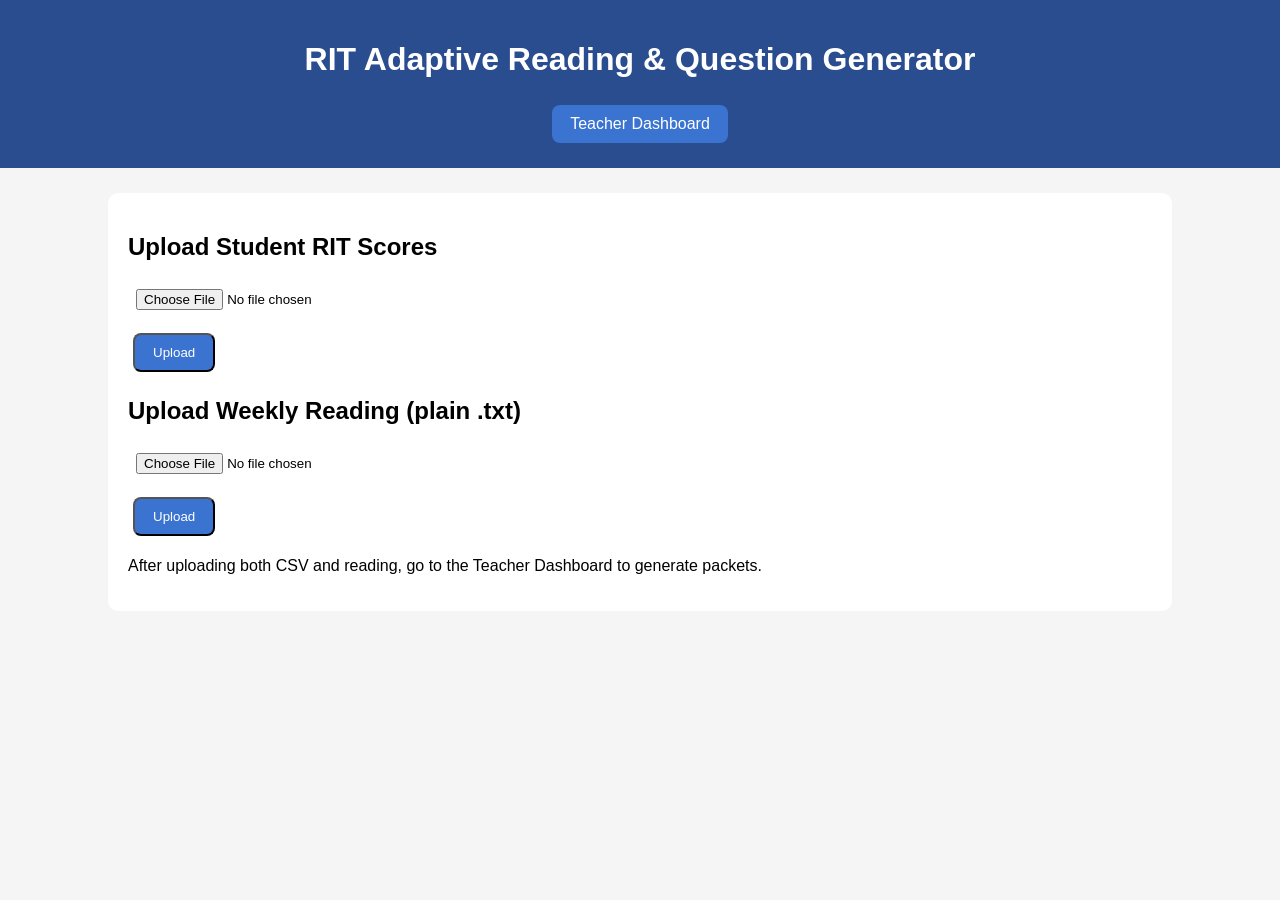
<file: index.html>
<!DOCTYPE html>
<html lang="en">
<head>
<meta charset="UTF-8">
<title>RIT Adaptive Learning Platform</title>
<link rel="stylesheet" href="styles.css">
</head>
<body>

<header>
    <h1>RIT Adaptive Reading & Question Generator</h1>
    <a class="button" href="dashboard.html">Teacher Dashboard</a>
</header>

<section class="container">

    <h2>Upload Student RIT Scores</h2>
    <input type="file" id="ritUpload" accept=".csv,.json">
    <button class="button" onclick="uploadRIT()">Upload</button>

    <h2>Upload Weekly Reading (plain .txt)</h2>
    <input type="file" id="readingUpload" accept=".txt">
    <button class="button" onclick="uploadReading()">Upload</button>

    <p>After uploading both CSV and reading, go to the Teacher Dashboard to generate packets.</p>

</section>

<script src="script.js"></script>
</body>
</html>
</file>
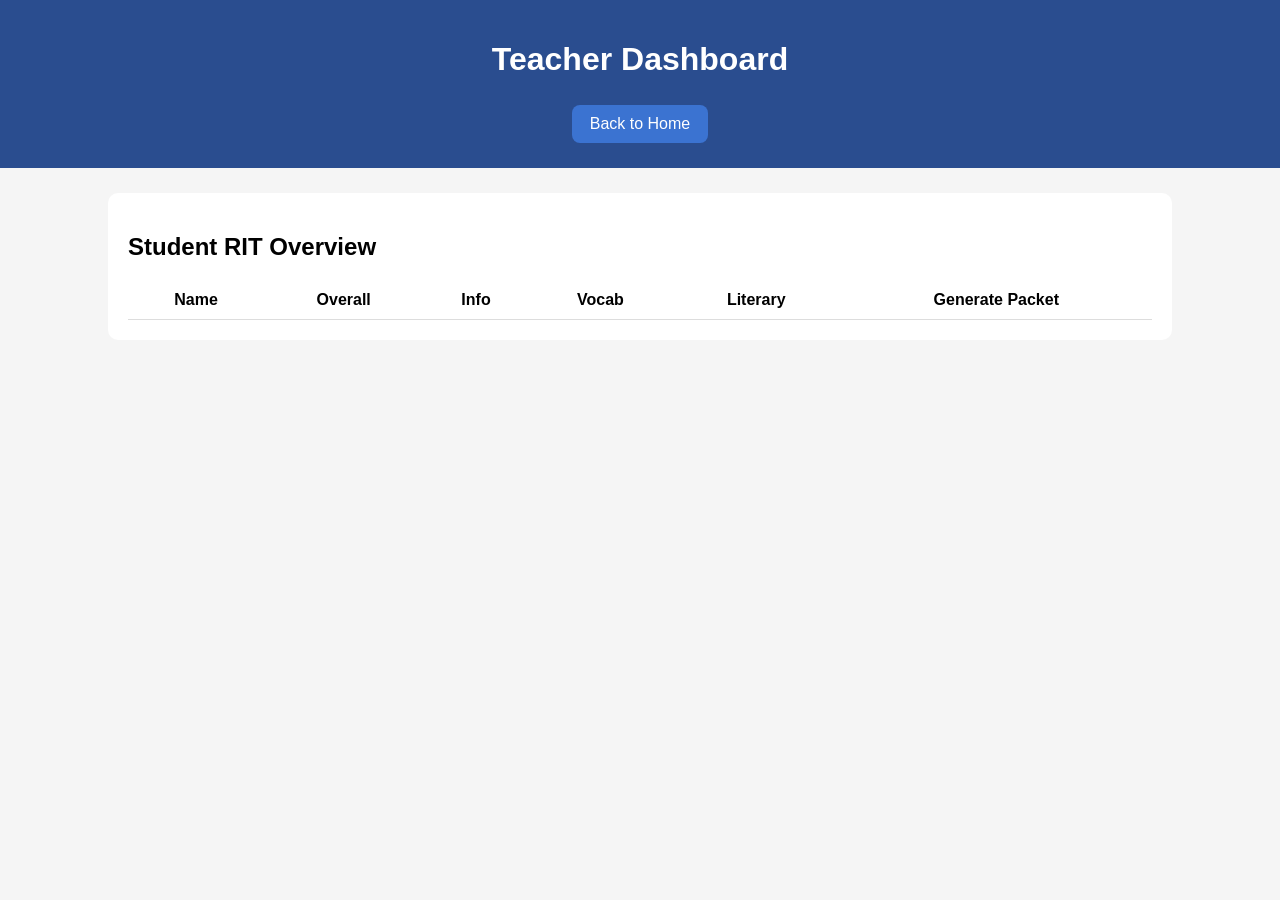
<file: dashboard.html>
<!DOCTYPE html>
<html lang="en">
<head>
<meta charset="UTF-8">
<title>Teacher Dashboard</title>
<link rel="stylesheet" href="styles.css">
</head>
<body>

<header>
<h1>Teacher Dashboard</h1>
<a class="button" href="index.html">Back to Home</a>
</header>

<section class="container">
<h2>Student RIT Overview</h2>
<table id="studentTable">
<thead>
<tr>
<th>Name</th>
<th>Overall</th>
<th>Info</th>
<th>Vocab</th>
<th>Literary</th>
<th>Generate Packet</th>
</tr>
</thead>
<tbody></tbody>
</table>
</section>

<script src="script.js"></script>
</body>
</html>
</file>
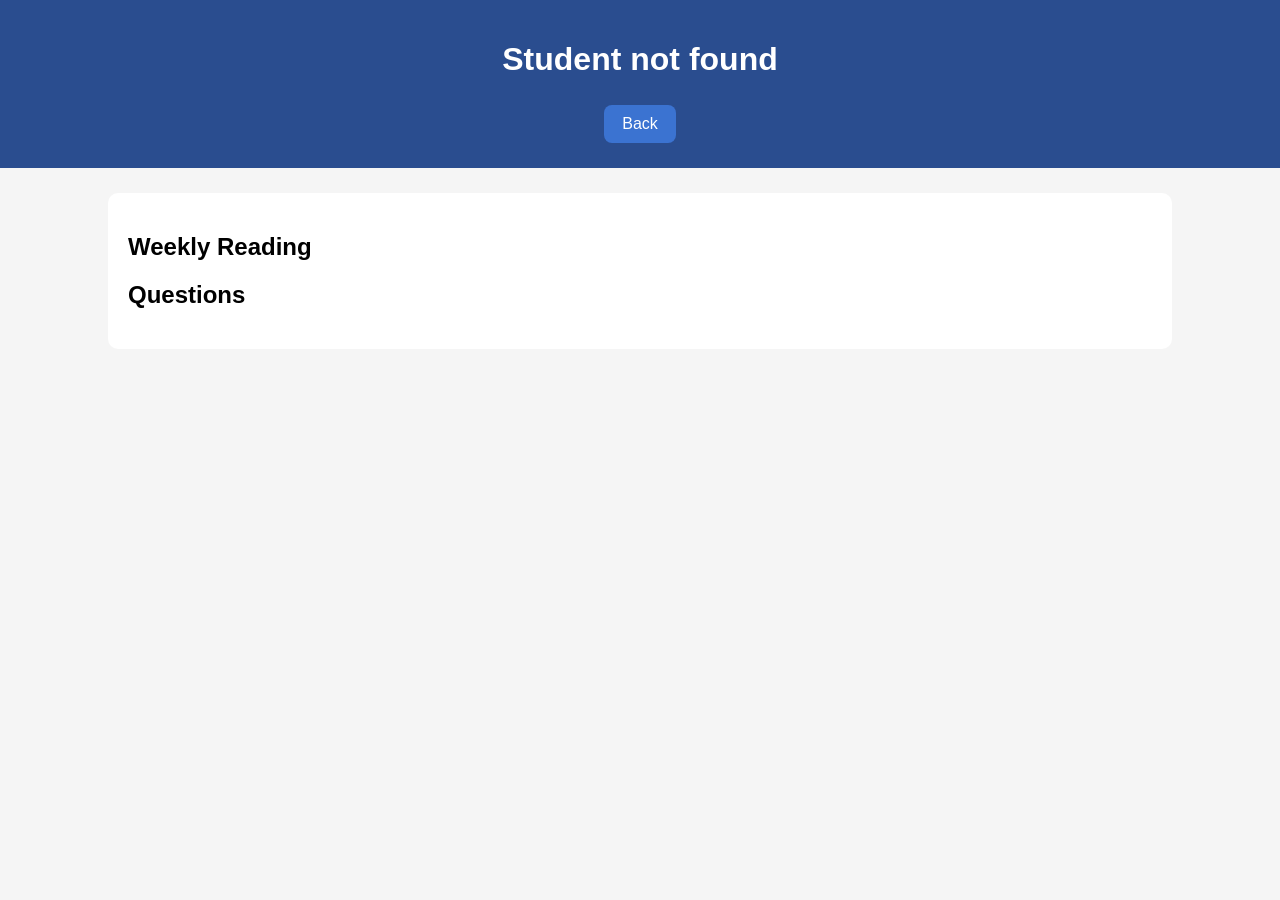
<file: student.html>
<!DOCTYPE html>
<html lang="en">
<head>
<meta charset="UTF-8">
<title>Student Packet</title>
<link rel="stylesheet" href="styles.css">
</head>
<body>

<header>
<h1 id="studentName">Student Packet</h1>
<a class="button" href="dashboard.html">Back</a>
</header>

<section class="container">
<h2>Weekly Reading</h2>
<div id="leveledReading"></div>

<h2>Questions</h2>
<div id="questionSet"></div>

</section>

<script src="script.js"></script>
</body>
</html>
</file>
<file: styles.css>
body { font-family: Arial, sans-serif; margin:0; background:#f5f5f5;}
header { background:#2a4d8f; color:white; padding:20px; text-align:center;}
.container { background:white; width:80%; margin:25px auto; padding:20px; border-radius:10px;}
.button { background:#3b73d1; color:white; padding:10px 18px; border-radius:8px; text-decoration:none; display:inline-block; margin:5px;}
table { width:100%; border-collapse:collapse; margin-top:15px;}
th, td { border-bottom:1px solid #ddd; padding:10px;}
textarea { width:100%; min-height:80px; margin-bottom:10px; padding:8px; border-radius:5px;}
input[type=text], input[type=file] { width:100%; padding:8px; margin-bottom:10px; border-radius:5px;}
</file>
